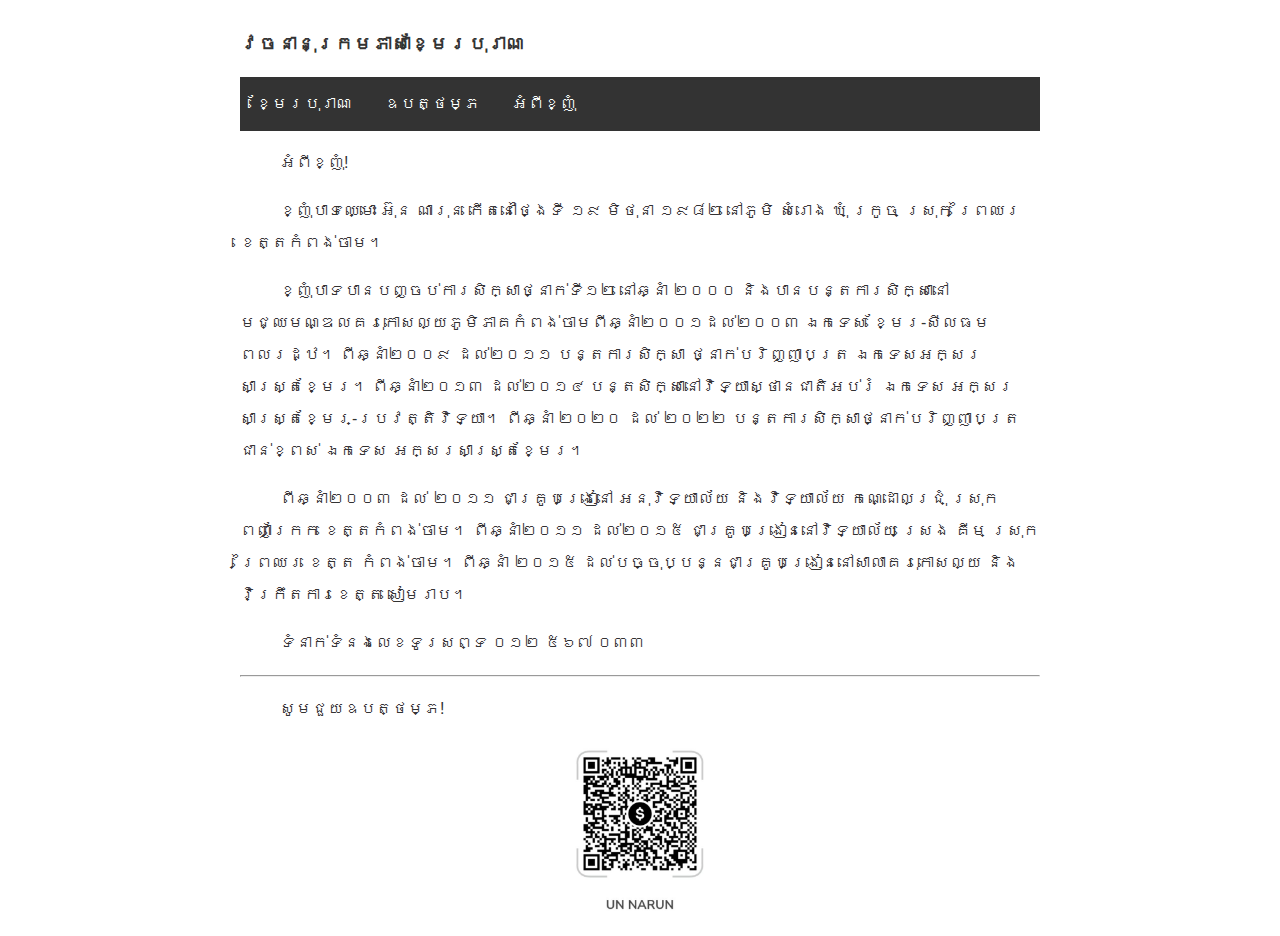
<file: aboutme.html>
<!DOCTYPE html>
<html lang="km">
<head>
    <meta charset="UTF-8">
    <meta name="viewport" content="width=device-width, initial-scale=1.0">
    <title>វចនានុក្រមខ្មែរ​បុរាណ</title>
	<link rel="stylesheet" type="text/css" href="css/pre-angkor-style.css" />
	<link rel="stylesheet" type="text/css" href="css/nav.css" />

</head>
<body>
    <h3>វចនានុក្រមភាសាខ្មែរបុរាណ​​</h3>
	<!-- Header Navegation -->
    <nav>
        <ul>
            <<li><a href="index.html">ខ្មែរ​បុរាណ​</a></li>
            <li><a href="danate.html">ឧបត្ថម្ភ​</a></li>
			<li><a href="aboutme.html">អំពី​ខ្ញុំ​</a></li>
        </ul>
    </nav>
	
	<!-- About Me -->
	<p> អំពីខ្ញុំ​! </p>
	
	<p> ខ្ញុំបាទឈ្មោះ អ៊ុន ណារុន កើតនៅថ្ងៃទី ១៩ មិថុនា ១៩៨២ នៅភូមិ សំរោង ឃុំ ក្រូច ស្រុក ព្រៃឈរ ខេត្តកំពង់ចាម។  </p>

	<p> ខ្ញុំបាទបានបញ្ចប់ការសិក្សាថ្នាក់ទី១២ នៅឆ្នាំ ២០០០ និងបានបន្តការសិក្សានៅមជ្ឈមណ្ឌលគរុកោសល្យភូមិភាគកំពង់ចាមពីឆ្នាំ២០០១ដល់២០០៣ ឯកទេស ខ្មែរ-សីលធមពលរដ្ឋ។  ពីឆ្នាំ២០០៩ ដល់២០១១ បន្តការសិក្សា ថ្នាក់បរិញ្ញាបត្រ ឯកទេសអក្សរសាស្ត្រខ្មែរ។ ពីឆ្នាំ២០១៣ ដល់២០១៤ បន្តសិក្សានៅវិទ្យាស្ថានជាតិអប់រំ ឯកទេស អក្សរសាស្ត្រខ្មែរ-ប្រវត្តិវិទ្យា។ ពីឆ្នាំ ២០២០ ដល់ ២០២២ បន្តការសិក្សាថ្នាក់បរិញ្ញាបត្រជាន់ខ្ពស់ ឯកទេស អក្សរសាស្ត្រខ្មែរ។  </p>

	<p> ពីឆ្នាំ២០០៣ ដល់ ២០១១ ជាគ្រូបង្រៀនៅ អនុវិទ្យាល័យ និងវិទ្យាល័យ កណ្ដោលជ្រុំ ស្រុកពញាក្រែក ខេត្តកំពង់ចាម។ ពីឆ្នាំ២០១១ ដល់២០១៥ ជាគ្រូបង្រៀននៅវិទ្យាល័យ ស្រេង គីម ស្រុក ព្រៃឈរ ខេត្ត កំពង់ចាម។ ពីឆ្នាំ ២០១៥ ដល់បច្ចុប្បន្នជាគ្រូបង្រៀននៅសាលាគរុកោសល្យ និងវិក្រឹតការខេត្ត សៀមរាប។ </p>
	<p>ទំនាក់ទំនងលេខទូរសព្ទ ០១២ ៥៦៧ ០៣៣</p>
	<hr>
	<p> សូមជួយឧបត្ថម្ភ​! </p>
	<center><img src="image/unnarun.jpg" alt="Girl in a jacket" style="width:150px;height:auto;"></center>


</body>
</html>
</file>
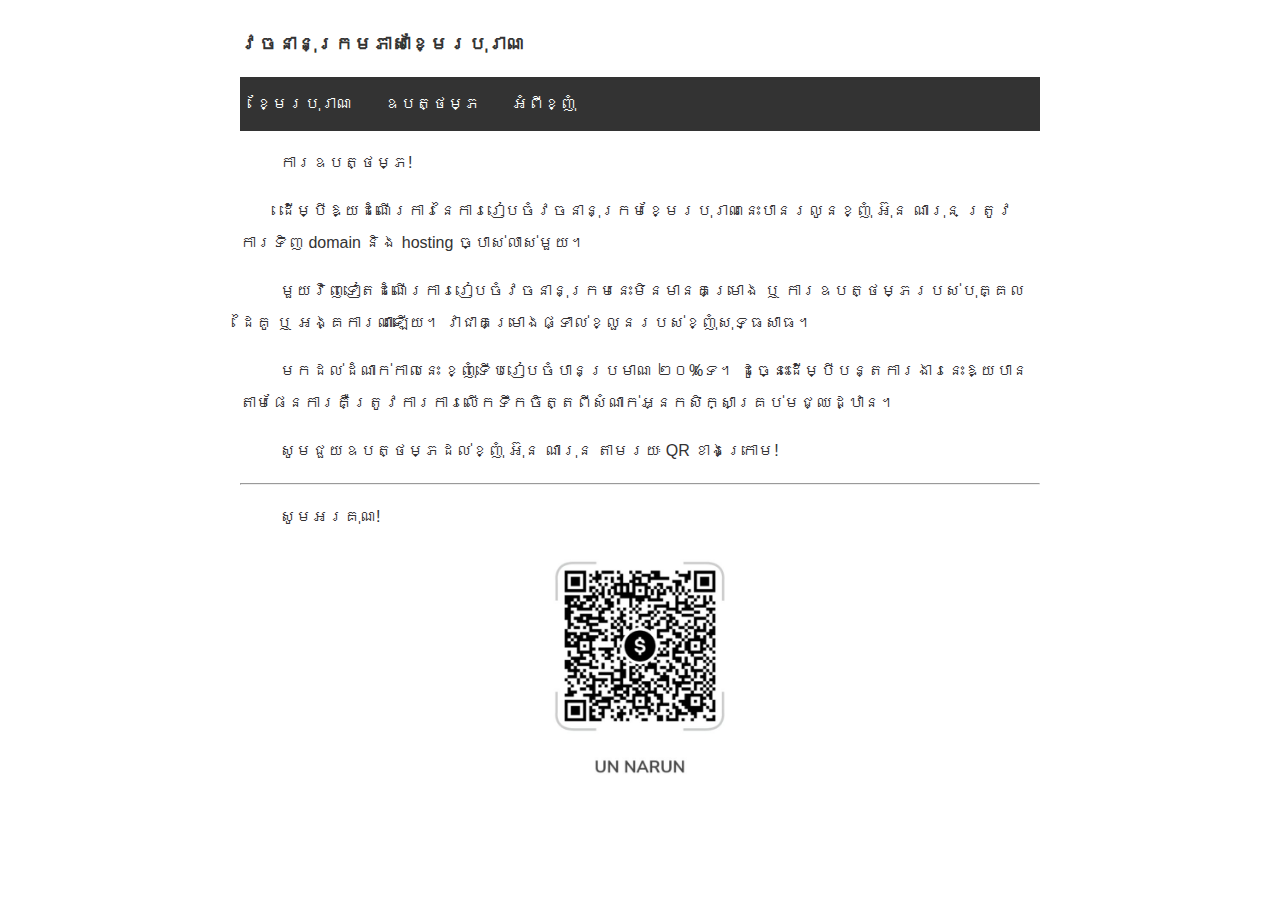
<file: danate.html>
<!DOCTYPE html>
<html lang="km">
<head>
    <meta charset="UTF-8">
    <meta name="viewport" content="width=device-width, initial-scale=1.0">
    <title>វចនានុក្រមខ្មែរ​បុរាណ</title>
	<link rel="stylesheet" type="text/css" href="css/pre-angkor-style.css" />
	<link rel="stylesheet" type="text/css" href="css/nav.css" />

</head>
<body>
    <h3>វចនានុក្រមភាសាខ្មែរបុរាណ​​</h3>
	<!-- Header Navegation -->
    <nav>
        <ul>
            <li><a href="index.html">ខ្មែរ​បុរាណ​</a></li>
            <li><a href="danate.html">ឧបត្ថម្ភ​</a></li>
			<li><a href="aboutme.html">អំពី​ខ្ញុំ​</a></li>
        </ul>
    </nav>
	
	<!-- About Me -->
	
	<p> ការឧបត្ថម្ភ! </p>

	<p> ដើម្បីឱ្យដំណើរការនៃការរៀបចំវចនានុក្រមខ្មែរបុរាណនេះបានរលូនខ្ញុំ អ៊ុន ណារុន ត្រូវការទិញ domain និង hosting ច្បាស់លាស់មួយ។ </p>
	<p> មួយវិញទៀតដំណើរការរៀបចំវចនានុក្រមនេះមិនមានគម្រោង ឬ ការឧបត្ថម្ភរបស់បុគ្គល ដៃគូ ឬ អង្គការណាឡើយ។ វាជាគម្រោងផ្ទាល់ខ្លួនរបស់ខ្ញុំសុទ្ធសាធ។ </p>
	<p> មកដល់ដំណាក់កាលនេះ ខ្ញុំទើបរៀបចំបានប្រមាណ ២០%ទេ។ ដូច្នេះដើម្បីបន្តការងារនេះឱ្យបានតាមផែនការគឺត្រូវការការលើកទឹកចិត្តពីសំណាក់អ្នកសិក្សាគ្រប់មជ្ឈដ្ឋាន។</p>
	<p> សូមជួយឧបត្ថម្ភដល់ខ្ញុំ អ៊ុន ណារុន តាមរយៈ QR ខាងក្រោម!</p>

	
	<hr>
	<p> សូមអរគុណ​! </p>
	<center><img src="image/unnarun.jpg" alt="Girl in a jacket" style="width:200px;height:auto;"></center>

	

</body>
</html>
</file>
<file: css/pre-angkor-style.css>
@font-face {
            font-family: 'KhmerOSsys';
            src: url('fonts/KhmerOSsys.ttf') format('truetype');
        }
		@font-face {
            font-family: 'NotoSerifKhmer';
            src: url('fonts/NotoSerifKhmer.ttf') format('truetype');
        }
		@font-face {
            font-family: 'Pre-Angkor-Un Narun';
            src: url('fonts/Pre-Angkor-Un Narun.ttf') format('truetype');
        }
			
        body {
			max-width: 800px;
            margin: 0 auto;
			font-family: 'Noto Serif Khmer';
            padding: 10px;
            line-height: 1.6;
            color: #333;
        }
		
           
        h1, h2 {
            color: #2c3e50;
        }
		p {
		  font-family: 'Noto Serif Khmer', sans-serif;
		  text-indent: 40px;
		  text-align: left;
		  letter-spacing: 0px;
		  line-height: 2;
		}
        
        .search-container {
            margin-bottom: 20px;
        }
        
        #searchInput {
            padding: 10px;
            width: 300px;
            border: 1px solid #ddd;
            border-radius: 4px;
            font-family: 'KhmerOSsys';
			font-size:16px;
        }
        
        .list-container {
            font-family: 'Pre-Angkor-Un Narun';
			font-size:20px;
			border: 1px solid #ddd;
            border-radius: 4px;
            overflow: hidden;
        }
        
        .list-item {
            font-family: 'Pre-Angkor-Un Narun';
			font-size:​ 20px;
			padding: 10px 10px;
            border-bottom: 1px solid #eee;
            cursor: pointer;
            transition: background-color 0.3s;
        }
        
        .list-item:hover {
            background-color: #f5f5f5;
        }
        
        .list-item.active {
            background-color: #e1f5fe;
        }
        
        .description {
			font-family: 'Noto Serif Khmer';
			font-size:​ 16px;
			padding: 10px;
            background-color: #f9f9f9;
            border-top: 1px solid #eee;
            display: none;
        }
        
        .pagination {
            margin-top: 20px;
            display: flex;
            justify-content: space-between;
        }
        
        .page-info {
            color: #7f8c8d;
        }
        
        button {
            padding: 8px 15px;
            background-color: #3498db;
            color: white;
            border: none;
            border-radius: 4px;
            cursor: pointer;
            font-family: 'Ang Daunsok';
        }
        
        button:disabled {
            background-color: #bdc3c7;
            cursor: not-allowed;
        }
</file>
<file: css/nav.css>
nav ul {
            list-style-type: none;
            margin: 0;
            padding: 0;
            overflow: hidden;
            background-color: #333;
        }
        
        nav li {
            float: left;
        }
        
        nav li a {
            display: block;
            color: white;
            text-align: center;
            padding: 14px 16px;
            text-decoration: none;
        }
        
        nav li a:hover {
            background-color: #111;
        }
</file>
